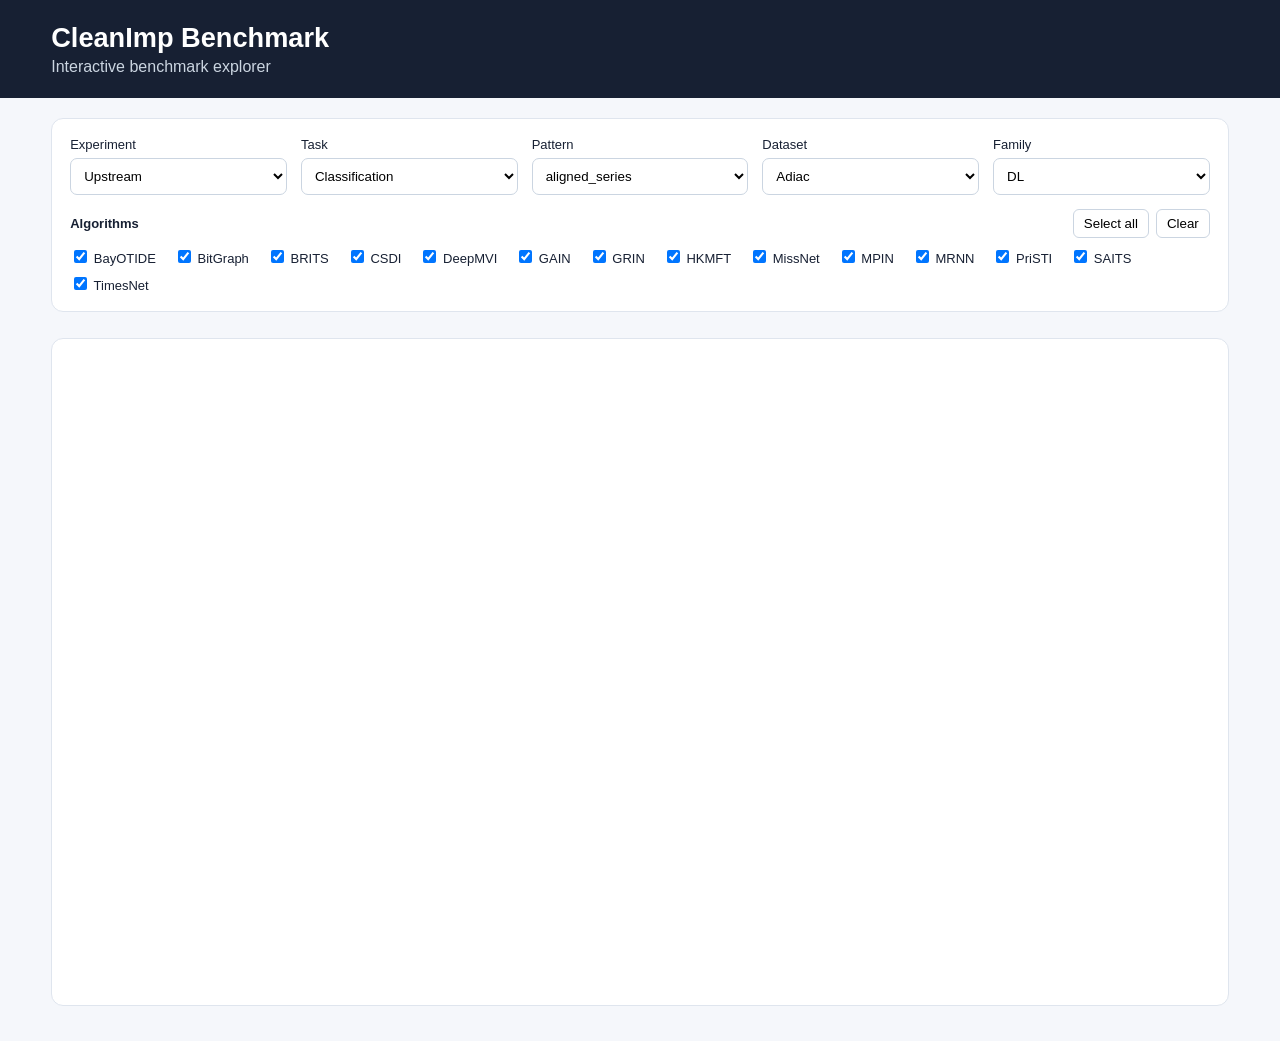
<file: additional_material/index.html>
<!doctype html>
<html lang="en"><head>
<meta charset="utf-8"><meta name="viewport" content="width=device-width,initial-scale=1">
<title>CleanImp Benchmark</title>
<link rel="stylesheet" href="style.css">
<script src="https://cdn.plot.ly/plotly-4.1.1.min.js"></script>
</head><body>
<header><div><h1>CleanImp Benchmark</h1><p>Interactive benchmark explorer</p></div></header>
<main>
<section class="filters">
<label>Experiment<select id="experiment"></select></label>
<label>Task<select id="task"></select></label>
<label>Pattern<select id="pattern"></select></label>
<label>Dataset<select id="dataset"></select></label>
<label>Family<select id="family"></select></label>
<div class="algobox"><div class="algoh"><b>Algorithms</b><span><button id="all">Select all</button><button id="none">Clear</button></span></div><div id="algos"></div></div>
</section>
<div class="status"><strong id="title"></strong><span id="meta"></span></div>
<section class="plotcard"><div id="plot"></div></section>
</main><script src="app.js"></script></body></html>
</file>
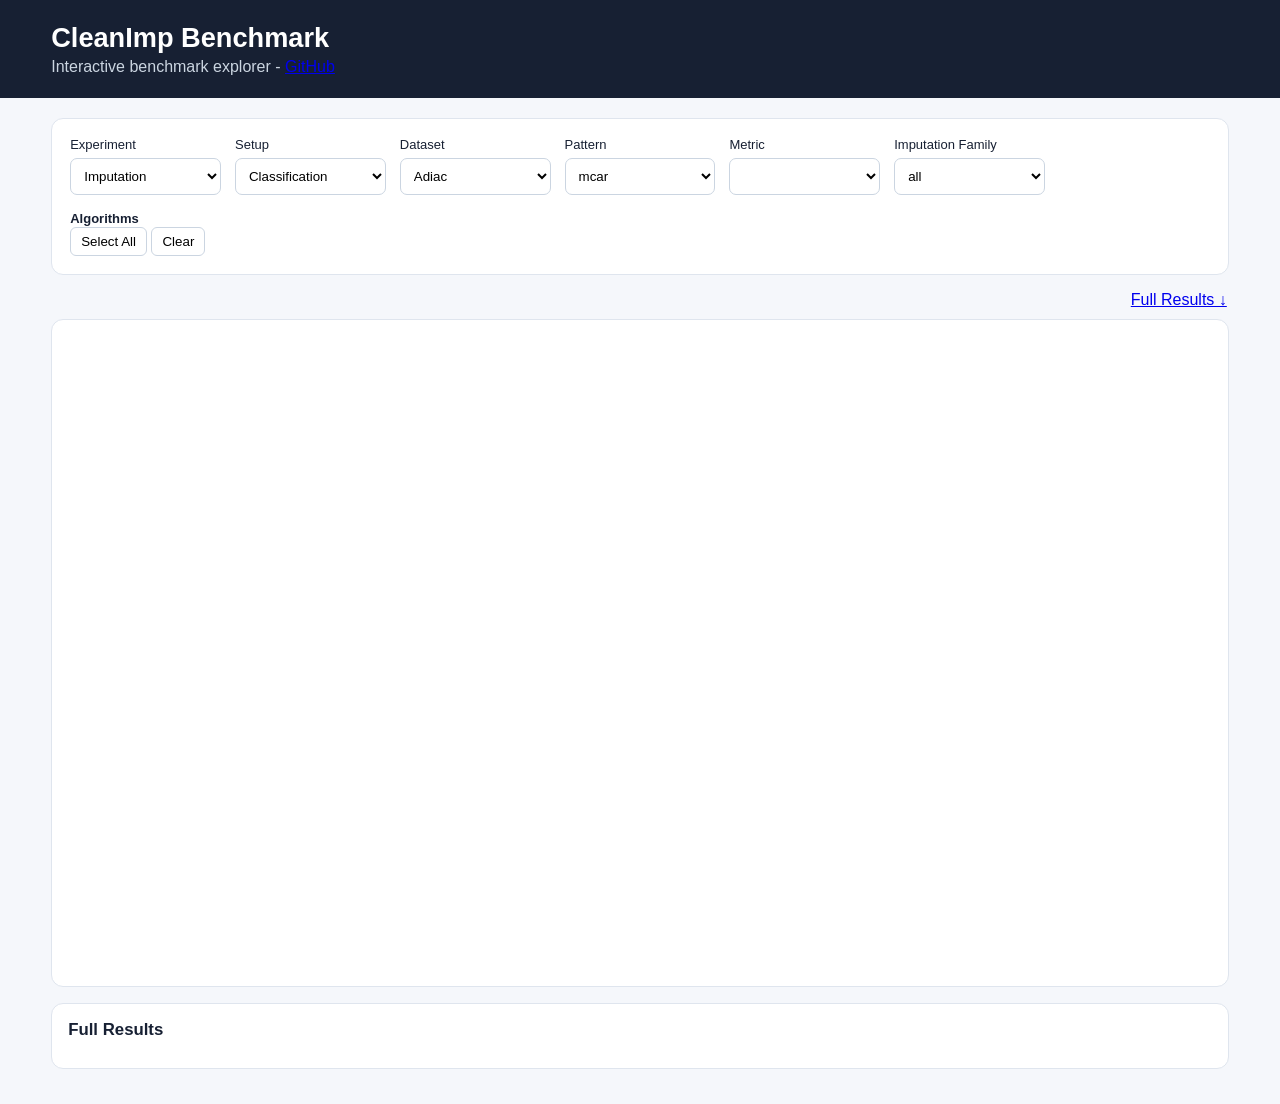
<file: docs/index.html>
<!doctype html>
<html lang="en">
<head>
    <meta charset="utf-8">
    <meta name="viewport" content="width=device-width, initial-scale=1">
    <title>CleanImp Benchmark</title>
    <link rel="icon" type="image/png" href="https://exascale.info/assets/favicon/favicon-32x32.png">
    <link rel="stylesheet" href="style.css">
    <script src="https://cdn.plot.ly/plotly-4.1.1.min.js"></script>
</head>
<body>
    <header>
        <h1>CleanImp Benchmark</h1>
        <p>Interactive benchmark explorer - <a href="https://github.com/eXascaleInfolab/CleanImp" target="_blank" rel="noopener noreferrer">GitHub</a></p>
    </header>

    <main>
        <!-- Filters always use the original values from data.json. -->
        <section class="filters" aria-label="Benchmark filters">
            <label>Experiment<select id="experiment"></select></label>
            <label><span id="task-label">Task</span><select id="task"></select></label>
            <label id="classifier-wrap" class="hidden">Classifier<select id="classifier"></select></label>
            <label id="forecaster-wrap" class="hidden">Forecaster<select id="forecaster"></select></label>
            <label>Dataset<select id="dataset"></select></label>
            <label>Pattern<select id="pattern"></select></label>
            <label>Metric<select id="metric"></select></label>
            <label id="family-wrap">Imputation Family<select id="family"></select></label>

            <div class="algobox">
                <b>Algorithms</b>
                <div id="algos"></div>
                <!-- Actions follow the final algorithm checkbox. -->
                <div class="algo-actions">
                    <button id="all" type="button">Select All</button>
                    <button id="none" type="button">Clear</button>
                </div>
            </div>
        </section>

        <!-- Pipeline replaces the old chart title and metadata. -->
        <div class="status">
            <span class="pipeline-text" id="pipeline" aria-live="polite"></span>
            <a class="full-results-link" href="#full-results">Full Results ↓</a>
        </div>

        <section class="plotcard" aria-label="Benchmark chart">
            <div id="plot"></div>
        </section>

        <section class="tablecard" id="full-results">
            <div class="tabletitle">
                <h2>Full Results</h2>
                <span id="tablemeta"></span>
            </div>
            <div class="tablewrap">
                <table id="values-table"></table>
            </div>
        </section>
    </main>
    <script src="app.js"></script>
</body>
</html>
</file>
<file: additional_material/style.css>
*{box-sizing:border-box}:root{font-family:Inter,Arial,sans-serif;color:#172033;background:#f5f7fb}
body{margin:0}header{padding:22px 4%;background:#172033;color:#fff}header h1{margin:0 0 4px;font-size:1.7rem}header p{margin:0;color:#cbd5e1}
main{padding:20px 4% 35px}.filters{display:grid;grid-template-columns:repeat(5,minmax(130px,1fr));gap:14px;background:#fff;padding:18px;border:1px solid #dfe5ee;border-radius:12px}
label,b{font-size:13px}select{display:block;width:100%;margin-top:6px;padding:9px;border:1px solid #cbd5e1;border-radius:7px;background:#fff}
.algobox{grid-column:1/-1}.algoh{display:flex;justify-content:space-between;align-items:center;margin-bottom:9px}.algoh span{display:flex;gap:7px}
#algos{display:flex;flex-wrap:wrap;gap:8px 18px}#algos label{font-weight:400;white-space:nowrap}
button{padding:6px 10px;border:1px solid #cbd5e1;border-radius:6px;background:#fff;cursor:pointer}
.status{display:flex;justify-content:space-between;gap:12px;padding:16px 2px 10px}.status span{font-size:13px;color:#64748b}
.plotcard{background:#fff;border:1px solid #dfe5ee;border-radius:12px;padding:8px}#plot{height:650px}
@media(max-width:850px){.filters{grid-template-columns:1fr 1fr}.status{flex-direction:column}}
@media(max-width:520px){.filters{grid-template-columns:1fr}main{padding:12px}#plot{height:520px}}
</file>
<file: docs/style.css>
/* ==========================================================================
   CleanImp Benchmark Dashboard
   ==========================================================================

   This stylesheet controls:
     - General page colors and typography
     - Filter controls
     - Algorithm selection
     - Plot and result cards
     - Results table
     - Responsive behavior for smaller screens

   The visual values are kept equivalent to the original stylesheet.
   The CSS has only been expanded and organized to make it easier to read,
   understand, and maintain.
   ========================================================================== */


/* ==========================================================================
   1. Global settings
   ========================================================================== */

/* Use border-box everywhere so padding and borders are included in dimensions. */
* {
    box-sizing: border-box;
}


/* Main dashboard typography and page colors. */
:root {
    font-family: Inter, Arial, sans-serif;
    color: #172033;
    background: #f5f7fb;
}


body {
    margin: 0;
}


/* ==========================================================================
   2. Header
   ========================================================================== */

header {
    padding: 22px 4%;
    background: #172033;
    color: #fff;
}


header h1 {
    margin: 0 0 4px;
    font-size: 1.7rem;
}


header p {
    margin: 0;
    color: #cbd5e1;
}


/* ==========================================================================
   3. Main page
   ========================================================================== */

main {
    padding: 20px 4% 35px;
}


/* ==========================================================================
   4. Filters
   ========================================================================== */

/*
 * Main filter panel.
 *
 * Seven columns are used on large screens because the dashboard can expose:
 * experiment, task, metric, classifier/forecaster, pattern, dataset and family.
 */
.filters {
    display: grid;
    grid-template-columns: repeat(7, minmax(110px, 1fr));
    gap: 14px;

    padding: 18px;

    background: #fff;
    border: 1px solid #dfe5ee;
    border-radius: 12px;
}


/* Labels and bold text inside controls. */
label,
b {
    font-size: 13px;
}


/* Dropdown controls. */
select {
    display: block;
    width: 100%;

    margin-top: 6px;
    padding: 9px;

    background: #fff;
    border: 1px solid #cbd5e1;
    border-radius: 7px;
}


/* ==========================================================================
   5. Algorithm selector
   ========================================================================== */

/*
 * The algorithm selector occupies the complete width of the filter grid.
 */
.algobox {
    grid-column: 1 / -1;
}


/* Header above the algorithm checkboxes. */
.algoh {
    display: flex;
    justify-content: space-between;
    align-items: center;

    margin-bottom: 9px;
}


/* Container for actions such as "All" and "None". */
.algoh span {
    display: flex;
    gap: 7px;
}


/* Algorithm checkboxes are displayed horizontally and wrap when necessary. */
#algos {
    display: flex;
    flex-wrap: wrap;
    gap: 8px 18px;
}


#algos label {
    font-weight: 400;
    white-space: nowrap;
}


/* Buttons used by the algorithm selector. */
button {
    padding: 6px 10px;

    background: #fff;
    border: 1px solid #cbd5e1;
    border-radius: 6px;

    cursor: pointer;
}


/* ==========================================================================
   6. Dashboard status / chart heading
   ========================================================================== */

.status {
    display: flex;
    justify-content: space-between;

    gap: 12px;
    padding: 16px 2px 10px;
}


/* Main dataset / pattern title. */
.status strong {
    font-size: 18px;
}


/*
 * Secondary information, for example:
 * "6 selected algorithms · Downstream / Forecasting · chronos · SMAPE"
 */
.status span {
    font-size: 15px;
    font-weight: 600;
    color: #64748b;
}


/* ==========================================================================
   7. Plot and table cards
   ========================================================================== */

.plotcard,
.tablecard {
    padding: 8px;

    background: #fff;
    border: 1px solid #dfe5ee;
    border-radius: 12px;
}


/* Plot height used by Plotly. */
#plot {
    height: 650px;
}


/* Results table card. */
.tablecard {
    margin-top: 16px;
    padding: 16px;
}


/* ==========================================================================
   8. Results table heading
   ========================================================================== */

.tabletitle {
    display: flex;
    justify-content: space-between;
    align-items: center;

    margin-bottom: 12px;
}


.tabletitle h2 {
    margin: 0;
    font-size: 1.05rem;
}


.tabletitle span {
    font-size: 13px;
    color: #64748b;
}


/* ==========================================================================
   9. Results table
   ========================================================================== */

/*
 * Allow horizontal scrolling if the result table is wider than the screen.
 */
.tablewrap {
    overflow-x: auto;
}


table {
    width: 100%;

    border-collapse: collapse;
    font-size: 13px;
}


th,
td {
    padding: 9px 12px;

    border-bottom: 1px solid #e5e7eb;

    text-align: right;
    white-space: nowrap;
}


/* Table column headers. */
th {
    background: #f8fafc;

    font-weight: 700;
    color: #334155;
}


/*
 * Keep the algorithm-name column visible while horizontally scrolling.
 */
th:first-child,
td:first-child {
    position: sticky;
    left: 0;

    text-align: left;
    background: inherit;
}


/* Highlight the row currently under the mouse pointer. */
tbody tr:hover {
    background: #f8fafc;
}


/* Visual treatment for missing / unavailable values. */
.missing {
    color: #94a3b8;
}


/* ==========================================================================
   10. Utility classes
   ========================================================================== */

/*
 * Used by JavaScript to hide controls that are irrelevant to the current view.
 *
 * Examples:
 *   - Classifier is hidden outside Downstream / Classification.
 *   - Forecaster is hidden outside Downstream / Forecasting.
 *   - Family is hidden for downstream experiments.
 */
.hidden {
    display: none !important;
}


/* ==========================================================================
   11. Responsive layout
   ========================================================================== */

/*
 * Medium screens:
 * reduce the filter panel to three columns and stack status/table headings.
 */
@media (max-width: 950px) {

    .filters {
        grid-template-columns: 1fr 1fr 1fr;
    }

    .status,
    .tabletitle {
        flex-direction: column;
        align-items: flex-start;
    }
}


/*
 * Small screens:
 * use two filter columns and reduce page/plot dimensions.
 */
@media (max-width: 600px) {

    .filters {
        grid-template-columns: 1fr 1fr;
    }

    main {
        padding: 12px;
    }

    #plot {
        height: 520px;
    }
}


/*
 * Very small screens:
 * display every filter on its own row.
 */
@media (max-width: 420px) {

    .filters {
        grid-template-columns: 1fr;
    }
}
</file>
